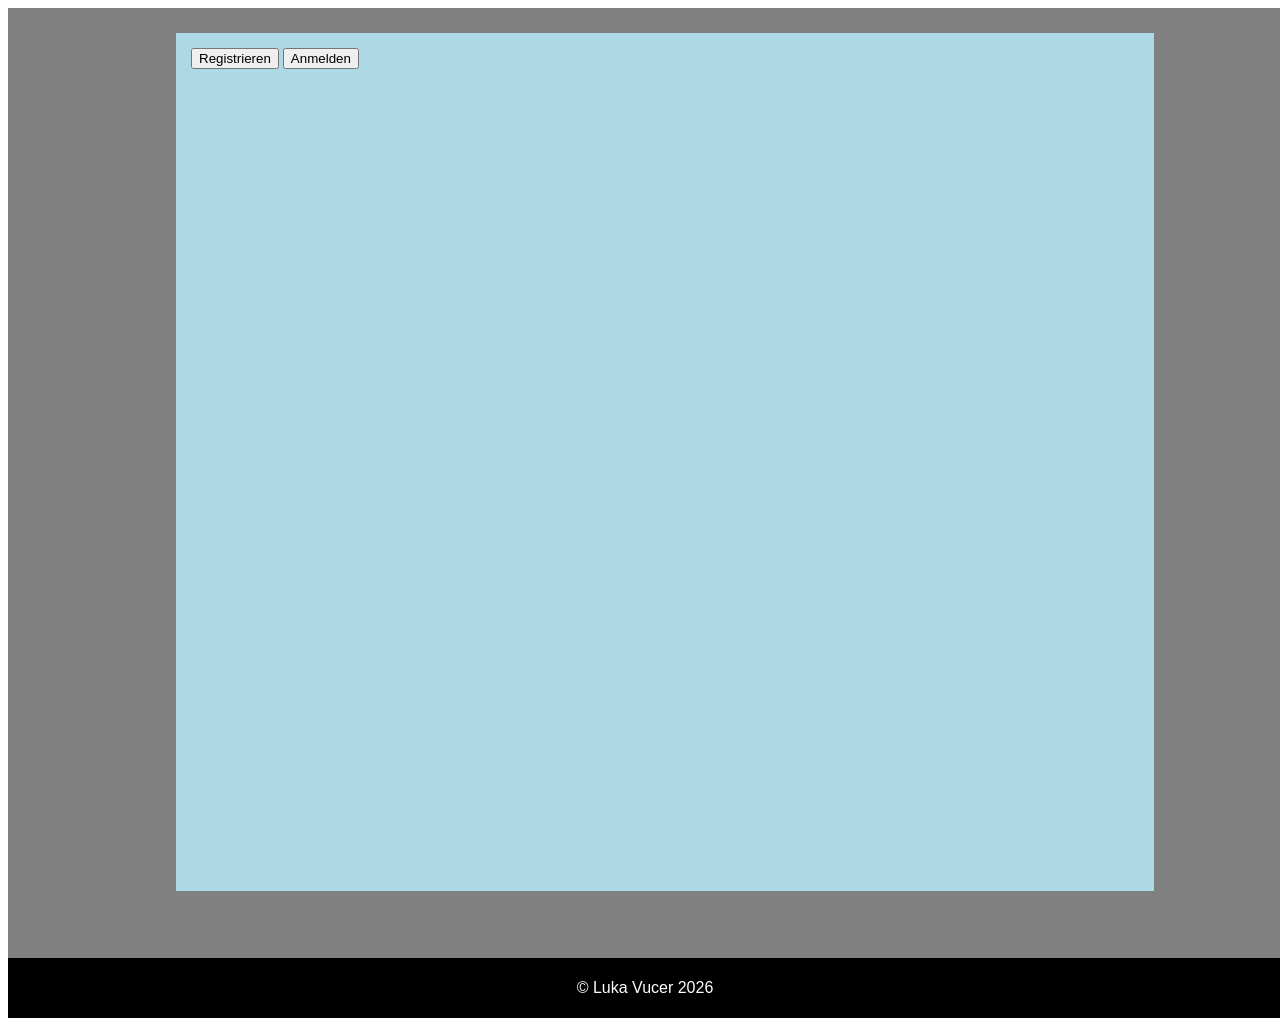
<file: src/Website/Index.html>
<!DOCTYPE HTML>
<HTML>
    <head>
        
        <link rel="Stylesheet" href="stylesheet.css">
    </head>
    <body>

        <div id="outer">
            <div id="inner">

                
                <button onclick="document.location='registerpage.html'"> Registrieren </button>
                <button onclick="document.location='anmeldepage.html'"> Anmelden </button>

            </div>
        </div>
        
       <footer> 
       <p> © Luka Vucer 2026 </p> 
       </footer> 

    </body>
</HTML>
</file>
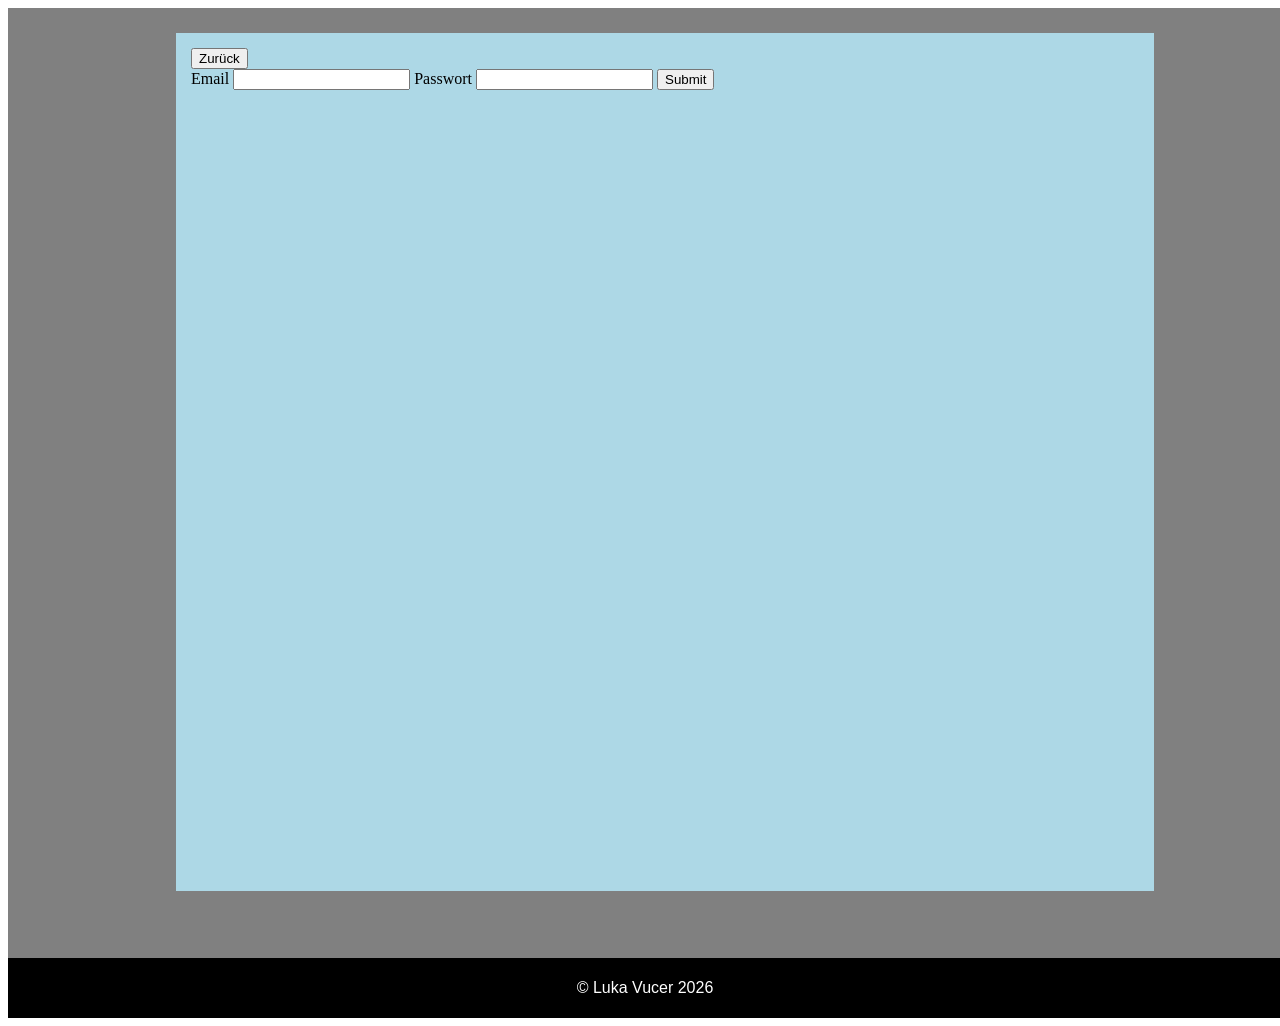
<file: src/Website/anmeldepage.html>
<!DOCTYPE HTML>
<HTML>
    <head>
        <link rel="Stylesheet" href="stylesheet.css">
    </head>
    <body>

        <div id="outer">
            <div id="inner">
                <button onclick="document.location='index.html'"> Zurück </button>

                
                <form id="anmelde">

                    <label for="username"> Email </label>
                    <input type="text" id="username">
                    <label for="password"> Passwort </label>
                    <input type="password" id="passwort">
                    <input type="submit">
                    
                </form>

            </div>
        </div>

        <footer> 
        <p> © Luka Vucer 2026 </p> 
        </footer> 

        <script src="javascript.js"></script>

    </body>
</HTML>
</file>
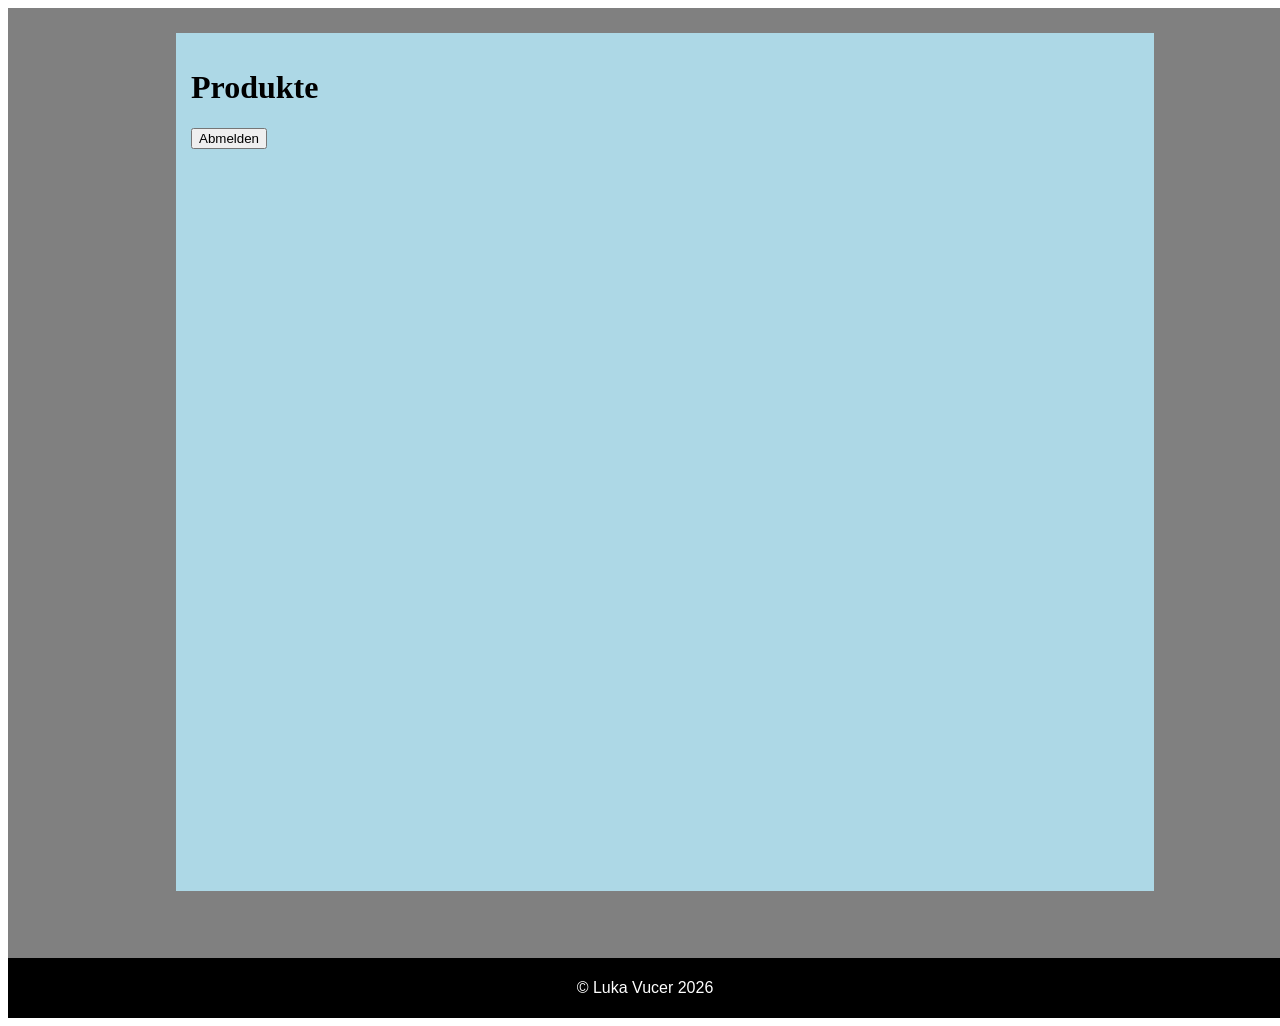
<file: src/Website/buecherpage.html>
<!DOCTYPE html>
<HTML>
    <HEAD>
        <link rel="Stylesheet" href="stylesheet.css">
    </HEAD>
    <BODY>
        
        <div id="outer">
            <div id="inner">


                <h1>Produkte</h1>

                <div id="productContainer">
                    
                </div>

                <button onclick="document.location='Index.html'"> Abmelden </button>


            </div>
        </div>

        <footer> 
        <p> © Luka Vucer 2026 </p> 
        </footer> 

    </BODY>
</HTML>
</file>
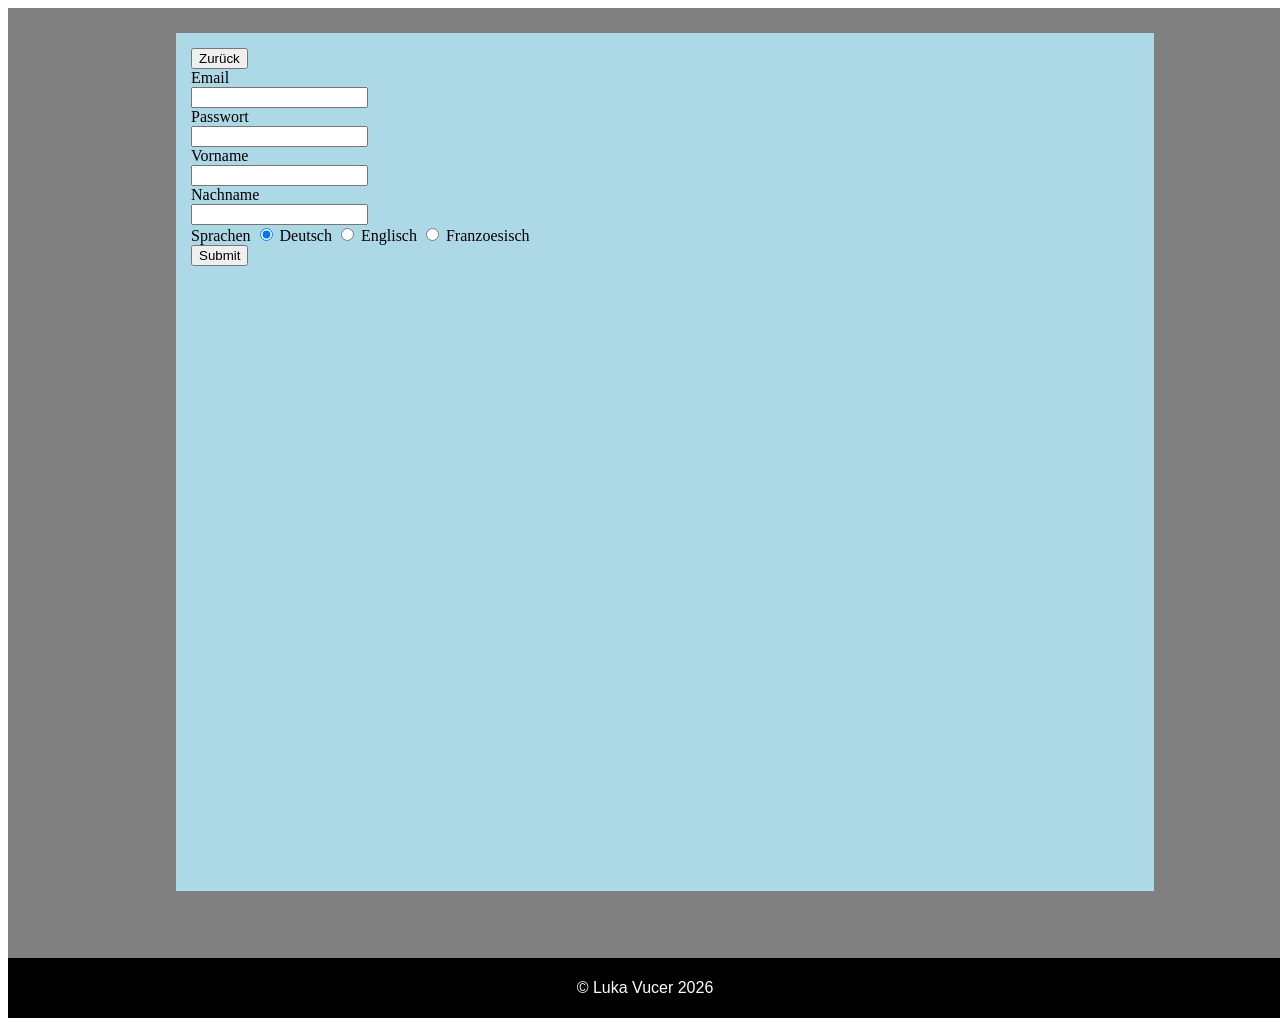
<file: src/Website/registerpage.html>
<!DOCTYPE HTML>
<HTML>
    <head>
        <link rel="Stylesheet" href="stylesheet.css">

    </head>
    <body>

        <div id="outer">
            <div id="inner">

                <button id="zuruck" onclick="document.location='index.html'"> Zurück </button>

                
                <form>
                    <label for="username"> Email </label><br>
                    <input type="text" id="username" name="username"> <br>
                    <label for="password"> Passwort </label><br>
                    <input type="password" id="password" name="password"><br>
                    <label for="firstname"> Vorname </label><br>
                    <input type="text" id="firstname" name="firstname"> <br>
                    <label for="lastname"> Nachname </label><br>
                    <input type="text" id="lastname" name="lastname"><br>
                    

                    <div id="langueges">
                    <label id="spr"> Sprachen </label> 
                    <input type="radio" id="de" name="lang" value="de"   checked>
                    <label for="de"> Deutsch </label>
                    <input type="radio" id="en" name="lang" value="en"  >
                    <label for="en"> Englisch </label>
                    <input type="radio" id="fr" name="lang" value="fr"  >
                    <label for="fr"> Franzoesisch </label>
                    </div>
                    
                    <input type="submit">


                </form>
                

            </div>
        </div>

        <footer> 
        <p> © Luka Vucer 2026 </p> 
        </footer> 

        <script src="javascript.js"></script>

    </body>
</HTML>
</file>
<file: src/Website/stylesheet.css>
footer{
    background-color: black;
    color: white;
    font-size: 9;
    font-family: Arial, Helvetica, sans-serif;
    text-align: center;
    width: 100%;
    height: 100%;
    clear: both;
    padding: 5px;
}

#outer{
    display: flex;
    justify-self: center;
    justify-content: center;
    background-color: grey;
    padding: 25px;
    width: 100%;
    height: 900px;
}

#inner{
    justify-self: center;
    justify-content: center;
    width: 75%;
    height: 92%;
    background-color: lightblue;
    padding: 15px;
}

form{
    justify-content: center;
    
    justify-self: center;
}

#zuruck{

    
    justify-self: center;
}
</file>
